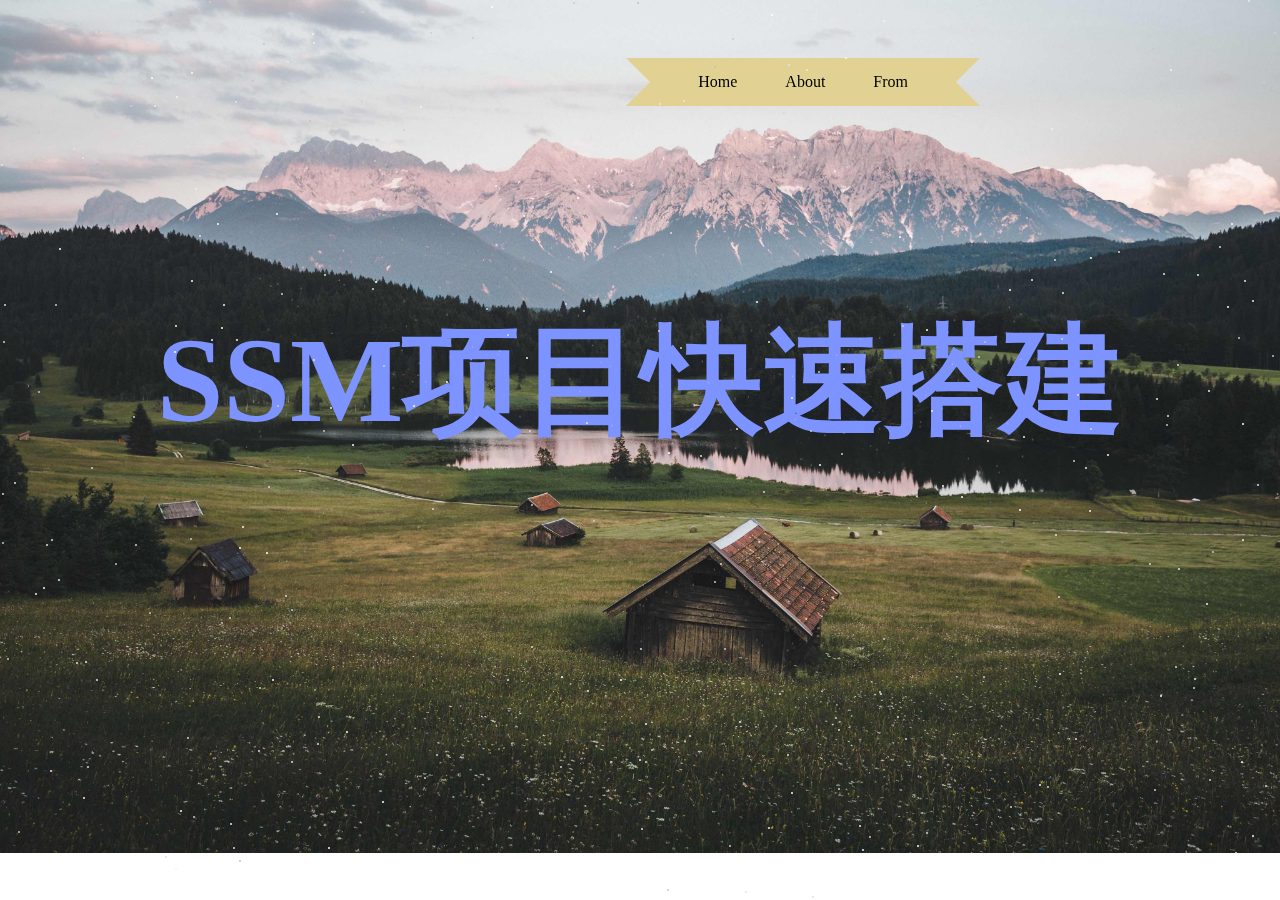
<file: src/main/webapp/index.html>
<!DOCTYPE html>
<html lang="en">
<head>
    <title>SSM</title>
    <meta http-equiv="Content-Type" content="text/html; charset=utf-8">
    <link rel="stylesheet" href="home/css/home.css"/>
    <link rel="icon" href="./static/spring.ico" mce_href="static/spring.ico" type="image/x-icon" />

</head>
<body>
<div class="home">
    <div class="content">
        <div class="stars"></div>
        <img class="bgc" src="home/img/background.png" width="100%" alt="">
        <h3 class="title">SSM项目快速搭建</h3>
        <div class='ribbon'>
            <a href='./index.html'><span>Home</span></a>
            <a href='home/html/about.html'><span>About</span></a>
            <a href='home/html/from.html'><span>From</span></a>
        </div>
    </div>
</div>
</body>
</html>
</file>
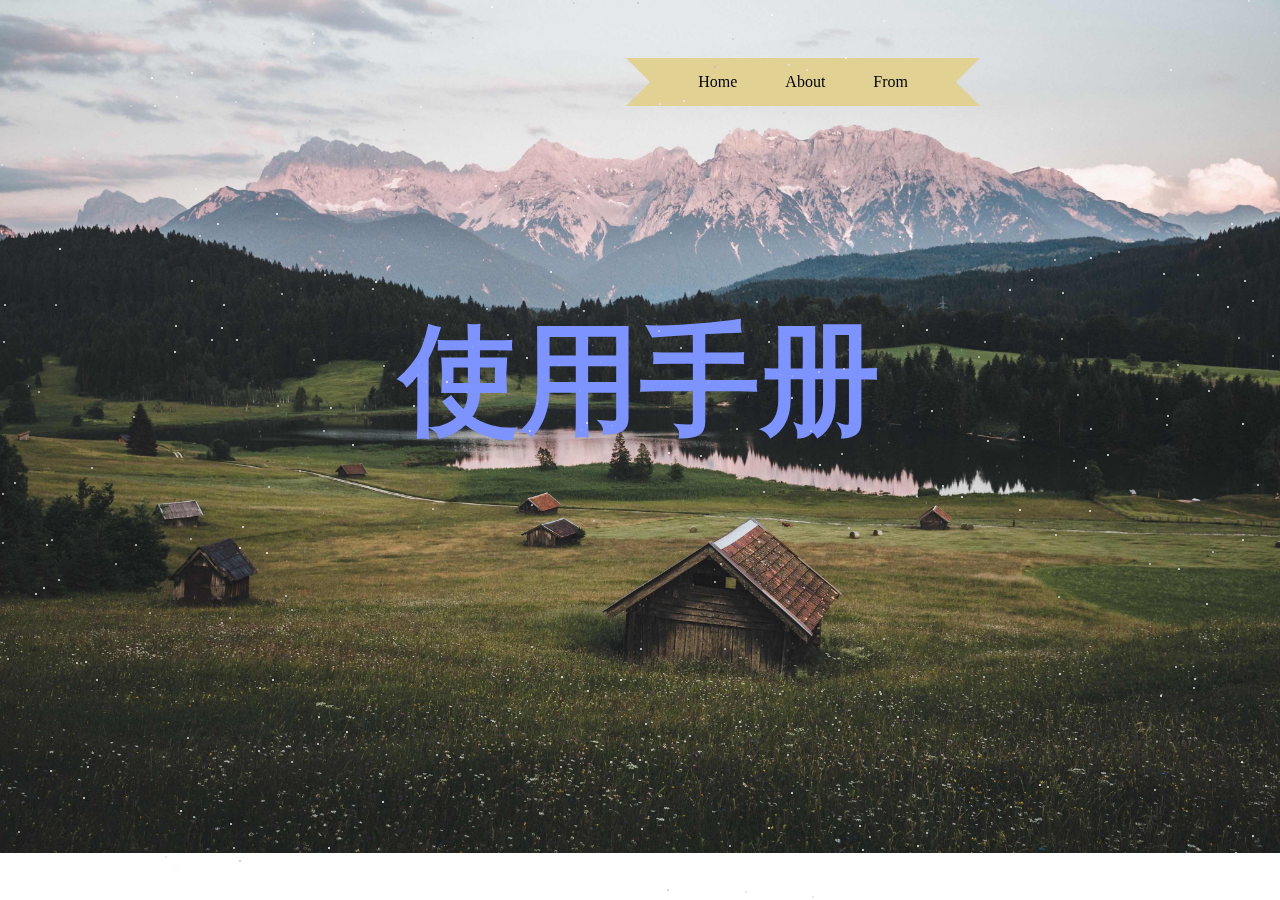
<file: src/main/webapp/home/html/about.html>
<!DOCTYPE html>
<html lang="en">
<head>
    <title>SSM</title>
    <meta http-equiv="Content-Type" content="text/html; charset=utf-8">
    <link rel="stylesheet" href="../css/home.css"/>
</head>
<body>
<div class="home">
    <div class="content">
        <div class="stars"></div>
        <img class="bgc" src="../img/background.png" width="100%" alt="">
        <h3 class="title">使用手册</h3>
        <div class='ribbon'>
            <a href='../../index.html'><span>Home</span></a>
            <a href='./about.html'><span>About</span></a>
            <a href='./from.html'><span>From</span></a>
        </div>
    </div>
</div>
</body>
</html>
</file>
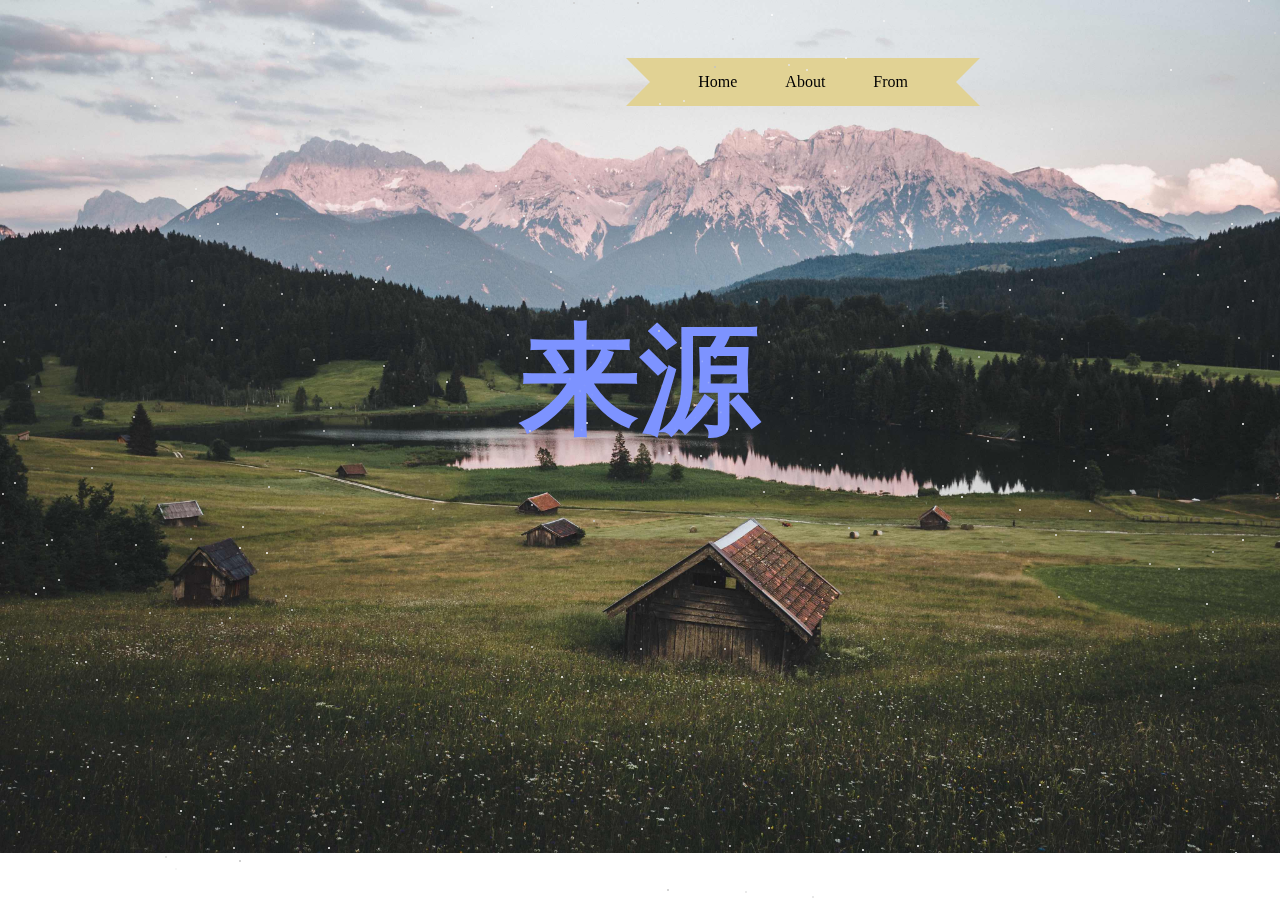
<file: src/main/webapp/home/html/from.html>
<!DOCTYPE html>
<html lang="en">
<head>
    <title>SSM</title>
    <meta http-equiv="Content-Type" content="text/html; charset=utf-8">
    <link rel="stylesheet" href="../css/home.css"/>
</head>
<body>
<div class="home">
    <div class="content">
        <div class="stars"></div>
        <img class="bgc" src="../img/background.png" width="100%" alt="">
        <h3 class="title">来源</h3>
        <div class='ribbon'>
            <a href='../../index.html'><span>Home</span></a>
            <a href='./about.html'><span>About</span></a>
            <a href='./from.html'><span>From</span></a>
        </div>
    </div>
</div>
</body>
</html>
</file>
<file: src/main/webapp/home/css/home.css>
* {
    margin: 0;
    padding: 0
}
html,body{
    height: 100%;
    overflow: hidden;
    margin: 0;
    padding: 0;
}

.disable-scroll {
    position: fixed;
    top: 0;
    left: 0;
    width: 100%;
    height: 100%;
}

.content {
    perspective: 340px;
    width: 100%;
    position: relative;
}

h1 {
    color: white;
    text-align: center;
}

span {
    display: block;
    text-align: center;
}

.stars {
    position: absolute;
    top: 50%;
    left: 50%;
    width: 2px;
    height: 2px;
    z-index: 999;
    border-radius: 50%;
    box-shadow: -447px 387px #c4c4c4, -401px 118px #fafafa, -109px 217px #d9d9d9, -680px -436px #e3e3e3, 514px 360px #cccccc, -708px 298px #e8e8e8, -696px -270px #ededed, 116px -128px #f7f7f7, 179px 35px white, -404px -90px whitesmoke, -331px -309px #c4c4c4, -363px -24px #d1d1d1, 277px 416px #fafafa, -145px -244px whitesmoke, 123px 62px #d4d4d4, -407px 418px #d9d9d9, 535px 237px #d9d9d9, -466px -78px #f7f7f7, 257px 287px #dedede, 327px -398px #e0e0e0, -602px -38px #c2c2c2, 128px 398px #e6e6e6, 274px -446px #d1d1d1, -602px -298px #c7c7c7, 526px -5px #c4c4c4, -90px -158px #fcfcfc, 5px 294px whitesmoke, -633px 229px #c4c4c4, -475px 427px #dedede, 586px -453px #f2f2f2, 180px -432px #c7c7c7, -637px -88px #cfcfcf, -453px 308px #d6d6d6, -111px 1px #d9d9d9, 573px -450px #ededed, 198px 300px #d6d6d6, -355px 166px #dedede, -715px 13px #e3e3e3, 262px -104px #d1d1d1, 147px 325px #dbdbdb, 1px 399px #dbdbdb, 286px -100px white, 43px -329px #e8e8e8, 617px 55px #d9d9d9, -168px -392px #cccccc, 84px 219px #c9c9c9, 507px -226px #d9d9d9, -327px -70px #e6e6e6, 386px -212px #c4c4c4, -717px 4px #cfcfcf, 502px -231px #e3e3e3, 302px 56px #ededed, 649px 341px #c7c7c7, 569px 350px #c9c9c9, 516px -31px #e6e6e6, 689px 447px #c2c2c2, 591px -206px #fafafa, 422px -137px #e6e6e6, -510px -324px #cccccc, -649px 287px #c2c2c2, -194px -48px #f7f7f7, -279px -329px #d1d1d1, -406px 478px #dbdbdb, -735px -87px #c9c9c9, 30px -197px #dedede, -564px 233px #e6e6e6, -486px -324px #ededed, -54px -7px #ededed, -441px -194px #e3e3e3, -133px -95px #e0e0e0, -722px -73px #d6d6d6, 595px 423px #ededed, 568px -39px #ededed, 370px 377px #d1d1d1, -419px -102px #fcfcfc, -450px 109px #c4c4c4, -57px -119px #d1d1d1, -582px 150px #e6e6e6, 206px -263px #cfcfcf, 582px -461px #c9c9c9, -268px -141px #d9d9d9, -148px 291px #c7c7c7, 254px -179px #c9c9c9, 725px 424px #f0f0f0, 391px -150px #ebebeb, 89px -299px #d4d4d4, 170px 1px #c9c9c9, 243px 209px #c7c7c7, 27px 460px #c9c9c9, -465px -380px #d4d4d4, 530px -360px whitesmoke, -626px 53px #e0e0e0, 706px 218px #d9d9d9, 40px -82px #cccccc, -5px -212px #e6e6e6, -742px 33px #ebebeb, -714px 478px #e0e0e0, -585px -125px #cccccc, -216px 348px #cfcfcf, 601px 332px #ededed, 344px -88px #c4c4c4, 659px -22px #d1d1d1, -411px 188px #d6d6d6, -423px -206px #fcfcfc, -359px -136px #cfcfcf, 612px 406px whitesmoke, 725px 96px whitesmoke, 363px -446px white, -204px 325px #c9c9c9, 740px 176px #fafafa, -489px -352px white, -638px 64px #dbdbdb, 537px -65px #dbdbdb, 151px -32px #ebebeb, 681px 212px #fcfcfc, 604px -149px #e6e6e6, -542px -398px #c4c4c4, -707px 66px whitesmoke, -381px 258px #cfcfcf, -30px 332px #d6d6d6, 512px -381px #c9c9c9, 195px 288px #cccccc, -278px 479px #c7c7c7, 27px -208px #d6d6d6, -288px 15px white, -680px 248px #dedede, 433px 31px #c9c9c9, 150px -206px #d4d4d4, -79px 247px white, -594px 115px #e0e0e0, 99px 292px #e0e0e0, 673px -269px #dedede, -257px -64px #d1d1d1, 449px 81px #f2f2f2, 18px -99px #d1d1d1, -694px 415px #f7f7f7, 240px 264px #e0e0e0, 450px -172px white, 383px 7px #e8e8e8, 338px -73px #c9c9c9, 291px -19px #ebebeb, 659px 137px #d1d1d1, 602px -6px #fcfcfc, 554px 249px #ebebeb, 625px 356px #d9d9d9, 579px -183px #d6d6d6, -20px 250px white, -401px 431px #c4c4c4, -645px -232px #cccccc, -265px -148px white, 553px 258px #d1d1d1, 166px -360px #ebebeb, 719px 51px #ededed, 612px -129px #ebebeb, -465px -104px #f2f2f2, -154px -121px #d9d9d9, -1px 330px #f2f2f2, -666px 248px #f7f7f7, -720px 264px #ededed, 148px -365px #e6e6e6, -388px -349px #c4c4c4, 128px -88px #e3e3e3, -683px -274px #fafafa, -341px 41px #c9c9c9, -59px -471px #f0f0f0, -3px -427px #c2c2c2, 418px 167px #d6d6d6, 343px 247px #c7c7c7, 623px -347px #d1d1d1, 716px -217px white, 243px -409px whitesmoke, -75px -126px #d6d6d6, -730px -91px #c9c9c9, -210px -397px #cfcfcf, -349px 180px #c9c9c9, -567px -281px #e0e0e0, -460px 381px #fcfcfc, -310px -22px #ededed, 450px -1px #dbdbdb, -405px -328px #e3e3e3, 5px 332px #d6d6d6, -294px 302px #fcfcfc, -398px 97px whitesmoke, -696px 325px #cfcfcf, -589px 110px #d6d6d6, 353px -411px #dbdbdb, -697px -318px #ebebeb, -114px -72px #f0f0f0, 259px -193px #fcfcfc, 60px 26px #e6e6e6, -63px -232px white, 205px -372px #f7f7f7, -464px -333px #f2f2f2, -374px 123px white, -377px -386px #c7c7c7, -80px 337px #cccccc, 478px -178px #dbdbdb, 222px 420px #ebebeb, -707px 99px #c4c4c4, 716px -132px #fafafa, -253px -286px #e3e3e3, 646px 178px #f0f0f0, 201px 24px #d1d1d1, 178px -58px #c7c7c7, -557px 368px #ededed, 0px 219px #d9d9d9, -266px -269px #cccccc, 242px -197px #c9c9c9, -419px 193px #c2c2c2, -47px 91px #c7c7c7, -109px 75px #c2c2c2, -146px -453px #d6d6d6, 671px -350px #f2f2f2, 421px -91px #d9d9d9, 738px 19px #ededed, -316px -155px #dedede, 419px 244px #fcfcfc, -278px -418px #d6d6d6, -581px -181px #fcfcfc, 139px 264px #d9d9d9, 691px -11px #ebebeb, -622px 402px #c2c2c2, 219px 396px #f0f0f0, -149px -423px white, -716px -78px #d9d9d9, -590px 341px #e6e6e6, -208px 79px #d6d6d6, -227px -24px #f7f7f7, 239px 262px #d1d1d1, 740px 443px #f7f7f7, 509px 134px #d6d6d6, -555px 232px #e8e8e8, -67px -427px #cfcfcf, -368px 250px #f7f7f7, 715px -415px #fafafa, 411px -301px #f0f0f0, -322px 287px #d9d9d9, -429px -90px #f2f2f2, -327px -387px #f0f0f0, -491px 183px #c2c2c2, -133px 250px #d4d4d4, 538px 139px #e3e3e3, -417px -125px #f0f0f0, 653px -351px #e6e6e6, -549px 38px #d4d4d4, 602px 110px whitesmoke, 415px 105px #e0e0e0, -733px -371px #cfcfcf, 286px 403px #d4d4d4, 11px 320px #c4c4c4, -597px 158px whitesmoke, 716px -350px whitesmoke, 321px 67px #fafafa, -237px -300px #cfcfcf, 74px 152px #c9c9c9, 587px -123px #fcfcfc, 699px -332px whitesmoke, 399px 355px #f7f7f7, -323px 314px #dbdbdb, 89px 416px #c7c7c7, 445px 38px #e3e3e3, 572px 122px #c4c4c4, -258px 372px white, 49px 306px #d9d9d9, 437px -35px #dedede, 566px 174px #f2f2f2, 732px -299px whitesmoke, -410px 394px #ededed, 131px -415px white, 19px -326px #e8e8e8, -700px -188px #d1d1d1, 96px -1px #e0e0e0, -328px -396px #f0f0f0, -117px -214px #fcfcfc, -53px 261px #ebebeb, 80px 134px #d6d6d6, -364px -216px white, -636px -125px #dbdbdb, -639px -265px #e3e3e3, 208px 98px #c7c7c7, 172px 467px #e0e0e0, 435px 309px #e3e3e3, 194px -259px #f0f0f0, 209px -186px #c9c9c9, -312px 418px #fafafa, 229px 407px #c9c9c9, -449px -357px #fafafa, 674px 121px #e8e8e8, 608px -429px #ebebeb, -431px -428px #cfcfcf, 105px 462px #e3e3e3, -179px -372px #e3e3e3, 143px -317px #d6d6d6, -449px -149px #fafafa, -544px 250px #dedede, -220px -323px whitesmoke, 658px 8px whitesmoke, -656px -244px #e8e8e8, 347px 11px whitesmoke, 694px -230px #f7f7f7, -317px 1px #c4c4c4, 28px 23px #fcfcfc, -382px 321px #dbdbdb, 632px -74px #c4c4c4, 154px -245px #c2c2c2, -553px 337px #d6d6d6, -48px -243px #d1d1d1, 92px -391px #cccccc, -71px -256px #cfcfcf, -372px 57px #d9d9d9, 369px -140px #fcfcfc, 675px 81px #c2c2c2, -663px 254px #cccccc, 703px -203px #ededed, 74px -363px #c2c2c2, 643px -458px #d1d1d1, 198px 359px #cccccc, 265px 309px #d4d4d4, -353px -368px #e8e8e8, -465px 439px whitesmoke, 693px 360px #c9c9c9, 634px -397px #d1d1d1, 467px 25px whitesmoke, -558px -272px #e6e6e6, 671px 69px #dbdbdb, 407px 357px #cfcfcf, 379px 80px white, 10px -203px #c9c9c9, 104px -292px #f0f0f0, -667px -29px #d1d1d1, 557px -155px #e6e6e6, -505px 115px #cfcfcf, -605px 164px #f2f2f2, -108px -223px #e0e0e0, 523px -156px #ebebeb, 691px 230px white, -507px -13px #d1d1d1, -349px 332px #dedede, 520px 266px whitesmoke, -66px -250px #e6e6e6, -496px -449px #ebebeb, 414px -170px #dedede, -649px 230px #ebebeb, 598px -92px #c7c7c7, -638px 113px #c2c2c2, 151px 363px #f7f7f7, -445px -241px #f0f0f0, 527px -14px #dedede, 203px -61px #cfcfcf, -716px -284px #ebebeb, -525px 134px #c2c2c2;
    animation: fly 15s linear infinite;
    transform-style: preserve-3d;
}

.stars:before,
.stars:after {
    content: "";
    position: absolute;
    width: inherit;
    height: inherit;
    box-shadow: inherit;
}

.stars:before {
    transform: translateZ(-300px);
    opacity: .6;
}

.stars:after {
    transform: translateZ(-600px);
    opacity: .4;
}

@keyframes fly {
    from {
        transform: translateZ(0px);
        opacity: .6;
    }
    to {
        transform: translateZ(200px);
        opacity: .8;
    }
}

.title {
    position: absolute;
    display: flex;
    justify-content: center;
    left: 0;
    right: 0;
    top: 300px;
    margin: auto;
    bottom: 0;
    color: #7d93ff;
    font-size:120px;
    font-weight:bolder;
    -webkit-animation: flicker 2s infinite;
}


@-webkit-keyframes flicker{
    0%{
        opacity: 1;
    }
    50%{
        opacity: 0.5;
    }
    100%{
        opacity: 1;
    }

}

@keyframes downs {
    from {
        transform: translatey(0px);
        opacity: .6;
    }
    to {
        transform: translatey(30px);
        opacity: .8;
    }
}

.ribbon {
    display: flex;
    justify-content: center;
    position: absolute;
    right: 300px;
    top: 50px;
    margin: auto;
}

.ribbon:after,
.ribbon:before {
    margin-top: 0.5em;
    content: "";
    display: flex;
;
    border: 1.5em solid #e1d294;
}

.ribbon:after {
    border-right-color: transparent;
}

.ribbon:before {
    border-left-color: transparent;
}

.ribbon a:link,
.ribbon a:visited {
    color: #000;
    text-decoration: none;
    height: 3.5em;
    overflow: hidden;
}

.ribbon span {
    background: #e1d294;
    display: inline-block;
    line-height: 3em;
    padding: 0 1.5em;
    margin-top: 0.5em;
    position: relative;
    -webkit-transition: background-color 0.2s, margin-top 0.2s;
    -moz-transition: background-color 0.2s, margin-top 0.2s;
    -ms-transition: background-color 0.2s, margin-top 0.2s;
    -o-transition: background-color 0.2s, margin-top 0.2s;
    transition: background-color 0.2s, margin-top 0.2s;
}

.ribbon a:hover span {
    background: #FFD204;
    margin-top: 0;
}

.ribbon span:before {
    content: "";
    position: absolute;
    top: 3em;
    left: 0;
    border-right: 0.5em solid #9B8651;
    border-bottom: 0.5em solid #e1d294;
}

.ribbon span:after {
    content: "";
    position: absolute;
    top: 3em;
    right: 0;
    border-left: 0.5em solid #9B8651;
    border-bottom: 0.5em solid #e1d294;
}

audio {
    position: fixed;
    bottom: 50px;
    right: 0;
}

@keyframes muscis {
    from {
        transform: rotate(0deg);
        opacity: .6;
    }
    to {
        transform: rotate(360deg);
        opacity: .8;
    }
}
</file>
